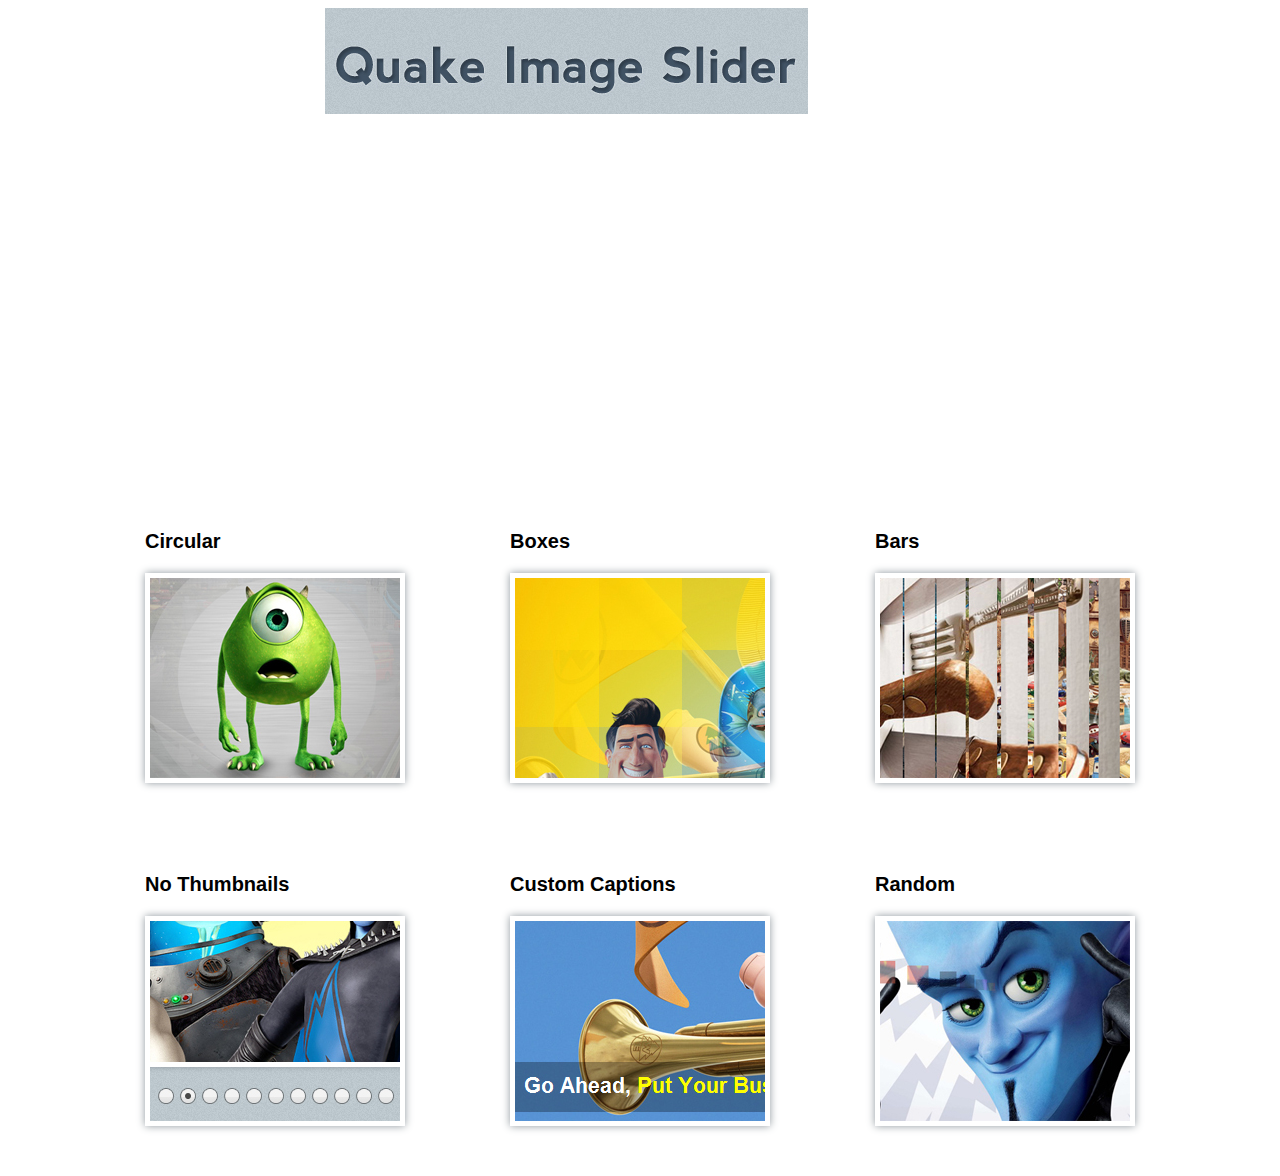
<file: index.htm>
﻿<!DOCTYPE html PUBLIC "-//W3C//DTD XHTML 1.0 Transitional//EN" "http://www.w3.org/TR/xhtml1/DTD/xhtml1-transitional.dtd">
<html xmlns="http://www.w3.org/1999/xhtml">
<head>
    <title>Demo::jQuery Quake Image Slider Plugin</title>
    <link href="css/demo.css" rel="stylesheet" type="text/css" />
    <link href="css/quake.slider.css" rel="stylesheet" type="text/css" />
    <script src="js/jquery.min.js" type="text/javascript"></script>
    <script src="js/quake.slider-min.js" type="text/javascript"></script>
    <script type="text/javascript">
        $(document).ready(function () {
            $('.quake-slider').quake({ effects: ['fade','swirlFadeIn', 'swirlFadeOut', 'swirlFadeIn', 'linearPealReverse', 'slideIn', 'swirlFadeIn', 'explodeFancy'],
                thumbnails: true,
                captionOpacity: '0.3',
                captionsSetup: [
                                 {
                                     "orientation": "bottom",
                                     "slides": [0, 1],
                                     "callback": captionAnimateCallback
                                 },
                                  {
                                      "orientation": "top",
                                      "slides": [2, 3],
                                      "callback": captionAnimateCallback
                                  }
                                  ,
                                  {
                                      "orientation": "left",
                                      "slides": [4, 5],
                                      "callback": captionAnimationCallback1
                                  }
                                  ,
                                  {
                                      "orientation": "right",
                                      "slides": [6, 7],
                                      "callback": captionAnimationCallback1
                                  }
                                ]

            });

            function captionAnimateCallback(captionWrapper, captionContainer, orientation) {
                captionWrapper.css({ left: '-990px' }).stop(true, true).animate({ left: 0 }, 500);
                captionContainer.css({ left: '-990px' }).stop(true, true).animate({ left: 0 }, 500);
            }
            function captionAnimationCallback1(captionWrapper, captionContainer, orientation) {
                captionWrapper.css({ top: '-330px' }).stop(true, true).animate({ top: 0 }, 500);
                captionContainer.css({ top: '-330px' }).stop(true, true).animate({ top: 0 }, 500);
            }

        });
    </script>
   
</head>
<body>
    <div class="wrapper">
        <div class="logo">
            <img src="images/logo.jpg" alt="jQuery Image Slider Plugin: Quake Image Slider" /></div>
         <div class="quake-slider">
            <div class="quake-slider-images">
                <a target="_blank" href="http://www.egrappler.com/free-premium-website-template-clean-business/">
                    <img src="images/1.jpg" alt="Clean Business Free Business Website Premium Template" />
                </a><a target="_blank" href="http://www.egrappler.com/free-premium-html-adminbackend-template-for-web-applications-bluewhale-admin/">
                    <img src="images/2.jpg" alt="Free Premium HTML Admin/Backend Template for Web Applications" /></a>
                <a target="_blank" href="http://www.egrappler.com/free-html-jquery-portfolio-template-mni-html-vcard/">
                    <img src="images/3.jpg" alt="Free HTML jQuery Portfolio Template" />
                </a><a target="_blank" href="http://www.egrappler.com/jquery-clean-and-simple-tooltips-gips/">
                    <img src="images/4.jpg" alt="jQuery Clean and Simple Tooltips Plugin" />
                </a><a target="_blank" href="http://www.egrappler.com/jquery-plugin-for-on-demand-search-box-seacrhmeme/">
                    <img src="images/5.jpg" alt="jQuery Plugin for On Demand Search Box" />
                </a><a target="_blank" href="http://www.egrappler.com/multi-level-hierarchical-jquery-menu-jqsimplemenu/">
                    <img src="images/6.jpg" alt="Multi Level Hierarchical jQuery Menu" />
                </a><a target="_blank" href="http://www.egrappler.com/xml-driven-vertical-news-scroller-script-using-html-and-jquery-vscroller/">
                    <img src="images/9.jpg" alt="XML Driven Vertical New Scroller Script Using HTML and jQuery" />
                </a><a target="_blank" href="http://www.egrappler.com/jquery-spin-button-plugin-smart-spin/">
                    <img src="images/16.jpg" alt="jQuery Spin Button Control Plugin" />
                </a>
            </div>
            <div class="quake-slider-captions">
                <div class="quake-slider-caption">
                    Clean Business, <span class='quake-highlight'><a target="_blank" href="http://www.egrappler.com/free-premium-website-template-clean-business/">
                        Premium HTML Template.</a></span> A Free Business Website Template.</div>
                <div class="quake-slider-caption">
                    BlueWhale Admin, <span class='quake-highlight'><a target="_blank" href="http://www.egrappler.com/free-premium-html-adminbackend-template-for-web-applications-bluewhale-admin/">
                        Premium HTML Admin Template.</a></span> Free Premium Admin Template.</div>               
             
                <div class="quake-slider-caption">
                    SearchMeme, <span class='quake-highlight'><a target="_blank" href="http://www.egrappler.com/jquery-plugin-for-on-demand-search-box-seacrhmeme/">
                        Fancy Search Box.</a></span> jQuery Plugin for On Demand Search Box.</div>                
                <div class="quake-slider-caption">
                    VScroller, <span class='quake-highlight'><a target="_blank" href="http://www.egrappler.com/xml-driven-vertical-news-scroller-script-using-html-and-jquery-vscroller/">
                        New Scroller.</a></span> XML Driven Vertical New Scroller Script Using HTML
                    and jQuery.</div>             
                <div class="quake-slider-caption">
                    SmartValidate, <span class='quake-highlight'><a target="_blank" href="http://www.egrappler.com/jquery-credit-card-validation-plugin-smart-validate/">
                        Credit Card Validator.</a></span> jQuery Credit Card Validation Plugin.</div>
                
                <div class="quake-slider-caption">
                    Carousel, <span class='quake-highlight'><a target="_blank" href="http://www.egrappler.com/jquery-contentthumbnail-slder-v2-0-jscarousel-v2-0/">
                        Content Slider.</a></span> jQuery Content/Thumbnail Carousel Slider Plugin.</div>
                <div class="quake-slider-caption">
                    dNews, <span class='quake-highlight'><a target="_blank" href="http://www.egrappler.com/rss-driven-dynamic-jquery-news-slider-plugin-dynamic-news/">
                        News Slider.</a></span> RSS Driven Dynamic jQuery News Slider Plugin.</div>
                <div class="quake-slider-caption">
                    SmartPaginator, <span class='quake-highlight'><a target="_blank" href="http://www.egrappler.com/jquery-pagination-plugin-smart-paginator/">
                        Pagination Plugin.</a></span> jQuery Pagination Plugin.</div>               
            </div>
        </div>
    </div>
    <div class="clear">
    </div>
    <div class="wrapper">
        <ul class="labels">
            <li>Circular</li>
            <li>Boxes</li>
            <li class="last">Bars</li>
        </ul>
    </div>
    <div class="clear">
    </div>
    <div class="wrapper">
        <div class="item">
            <a href="circular.htm">
                <img src="images/effect-circular.jpg" width="250" height="200" />
            </a>
        </div>
        <div class="item">
            <a href="boxes.htm">
                <img src="images/effect-boxes.jpg" width="250" height="200" /></a>
        </div>
        <div class="item">
            <a href="bars.htm" class="last">
                <img src="images/effect-bars.jpg" width="250" height="200" /></a>
        </div>
    </div>
    <div class="clear">
    </div>
    <div class="wrapper">
        <ul class="labels">
            <li>No Thumbnails</li>
            <li>Custom Captions</li>
            <li class="last">Random</li>
        </ul>
    </div>
    <div class="clear">
    </div>
    <div class="wrapper">
        <div class="item">
            <a href="without-thumbs.htm">
                <img src="images/nothumb.jpg" width="250" height="200" /></a></div>
        <div class="item">
            <a href="custom-captions.htm">
                <img src="images/custom-captions.jpg" width="250" height="200" /></a></div>
        <div class="item">
            <a href="without-next-prev.htm" class="last">
                <img src="images/random.jpg" width="250" height="200" /></a></div>
    </div>
   
</body>
</html>
</file>
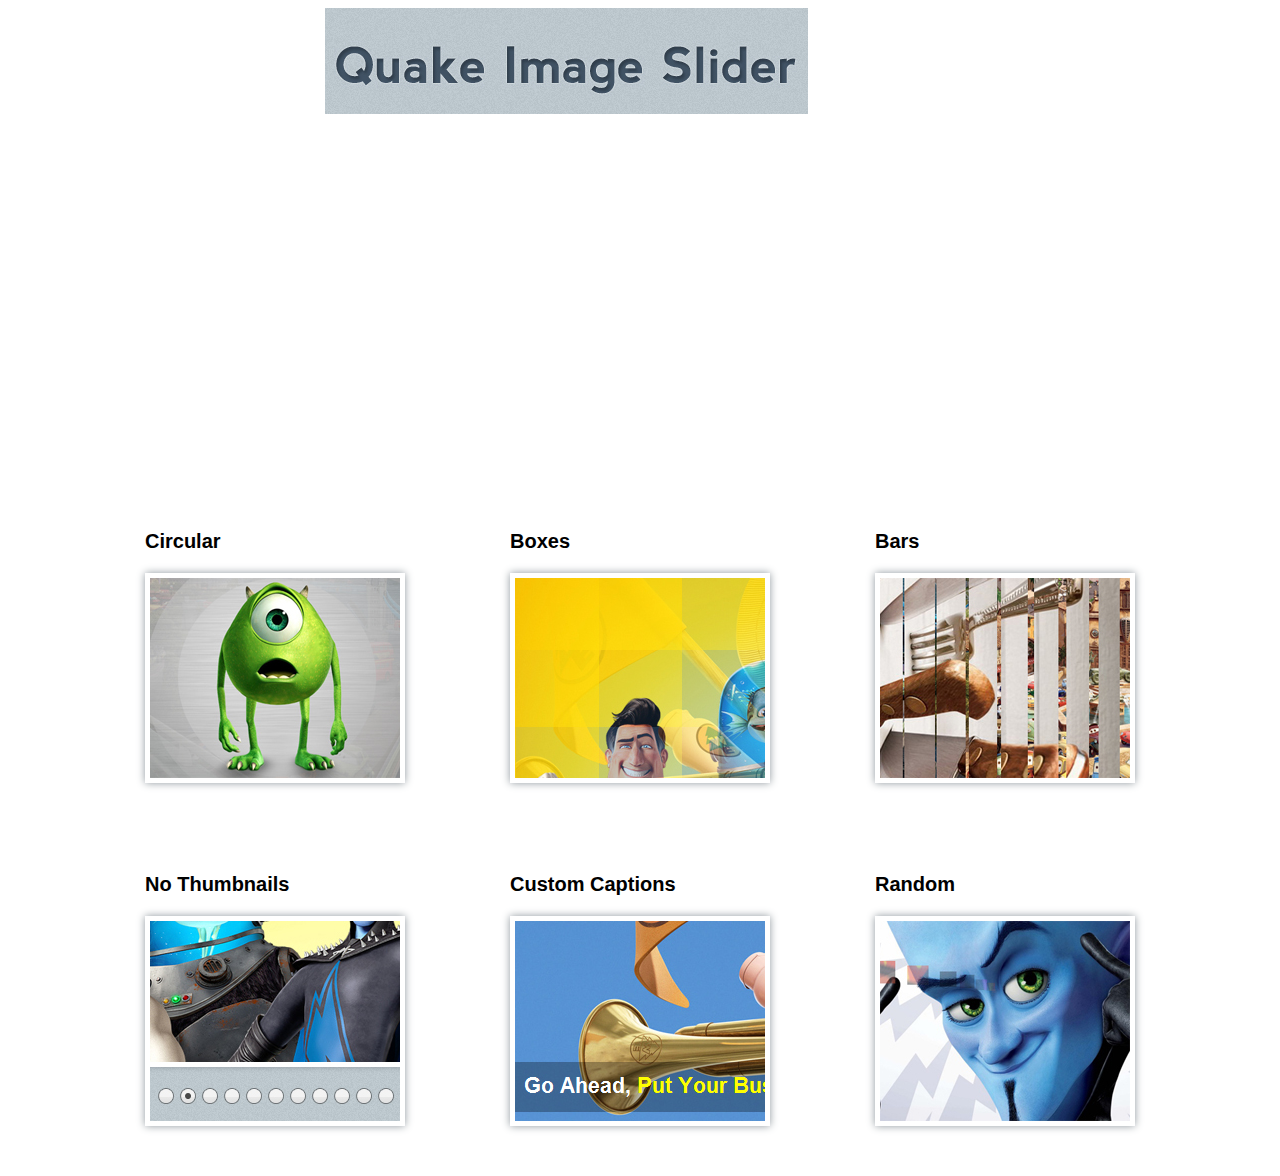
<file: bars.htm>
﻿<!DOCTYPE html PUBLIC "-//W3C//DTD XHTML 1.0 Transitional//EN" "http://www.w3.org/TR/xhtml1/DTD/xhtml1-transitional.dtd">
<html xmlns="http://www.w3.org/1999/xhtml">
<head>
    <title>Bar Animation Demo::jQuery Quake Image Slider Plugin</title>
    <link href="css/demo.css" rel="stylesheet" type="text/css" />
    <link href="css/quake.slider.css" rel="stylesheet" type="text/css" />
    <script src="js/jquery.min.js" type="text/javascript"></script>
    <script src="js/quake.slider-min.js" type="text/javascript"></script>
    <script type="text/javascript">
        $(document).ready(function () {
            
            $('.quake-slider').quake({ effects: ['blind', 'barsUp', 'barsDown', 'blindFade','mixBars',
                 'mixBarsFancy', 'blindFadeReverse','fallingBlindFade', 'raisingBlindFade'],
                thumbnails: true,
                captionOpacity: '0.3'
            });

        });
    </script>
   
</head>
<body>
    <div class="wrapper">
        <div class="logo">
            <img src="images/logo.jpg" alt="jQuery Image Slider Plugin: Quake Image Slider" /></div>
         <div class="quake-slider">
            <div class="quake-slider-images">
                <a target="_blank" href="http://www.egrappler.com/free-premium-website-template-clean-business/">
                    <img src="images/1.jpg" alt="Clean Business Free Business Website Premium Template" />
                </a><a target="_blank" href="http://www.egrappler.com/free-premium-html-adminbackend-template-for-web-applications-bluewhale-admin/">
                    <img src="images/2.jpg" alt="Free Premium HTML Admin/Backend Template for Web Applications" /></a>
                <a target="_blank" href="http://www.egrappler.com/free-html-jquery-portfolio-template-mni-html-vcard/">
                    <img src="images/3.jpg" alt="Free HTML jQuery Portfolio Template" />
                </a><a target="_blank" href="http://www.egrappler.com/jquery-clean-and-simple-tooltips-gips/">
                    <img src="images/4.jpg" alt="jQuery Clean and Simple Tooltips Plugin" />
                </a><a target="_blank" href="http://www.egrappler.com/jquery-plugin-for-on-demand-search-box-seacrhmeme/">
                    <img src="images/5.jpg" alt="jQuery Plugin for On Demand Search Box" />
                </a><a target="_blank" href="http://www.egrappler.com/multi-level-hierarchical-jquery-menu-jqsimplemenu/">
                    <img src="images/6.jpg" alt="Multi Level Hierarchical jQuery Menu" />
                </a><a target="_blank" href="http://www.egrappler.com/xml-driven-vertical-news-scroller-script-using-html-and-jquery-vscroller/">
                    <img src="images/9.jpg" alt="XML Driven Vertical New Scroller Script Using HTML and jQuery" />
                </a><a target="_blank" href="http://www.egrappler.com/jquery-spin-button-plugin-smart-spin/">
                    <img src="images/16.jpg" alt="jQuery Spin Button Control Plugin" />
                </a>
            </div>
            <div class="quake-slider-captions">
                <div class="quake-slider-caption">
                    Clean Business, <span class='quake-highlight'><a target="_blank" href="http://www.egrappler.com/free-premium-website-template-clean-business/">
                        Premium HTML Template.</a></span> A Free Business Website Template.</div>
                <div class="quake-slider-caption">
                    BlueWhale Admin, <span class='quake-highlight'><a target="_blank" href="http://www.egrappler.com/free-premium-html-adminbackend-template-for-web-applications-bluewhale-admin/">
                        Premium HTML Admin Template.</a></span> Free Premium Admin Template.</div>               
             
                <div class="quake-slider-caption">
                    SearchMeme, <span class='quake-highlight'><a target="_blank" href="http://www.egrappler.com/jquery-plugin-for-on-demand-search-box-seacrhmeme/">
                        Fancy Search Box.</a></span> jQuery Plugin for On Demand Search Box.</div>                
                <div class="quake-slider-caption">
                    VScroller, <span class='quake-highlight'><a target="_blank" href="http://www.egrappler.com/xml-driven-vertical-news-scroller-script-using-html-and-jquery-vscroller/">
                        New Scroller.</a></span> XML Driven Vertical New Scroller Script Using HTML
                    and jQuery.</div>             
                <div class="quake-slider-caption">
                    SmartValidate, <span class='quake-highlight'><a target="_blank" href="http://www.egrappler.com/jquery-credit-card-validation-plugin-smart-validate/">
                        Credit Card Validator.</a></span> jQuery Credit Card Validation Plugin.</div>
                
                <div class="quake-slider-caption">
                    Carousel, <span class='quake-highlight'><a target="_blank" href="http://www.egrappler.com/jquery-contentthumbnail-slder-v2-0-jscarousel-v2-0/">
                        Content Slider.</a></span> jQuery Content/Thumbnail Carousel Slider Plugin.</div>
                <div class="quake-slider-caption">
                    dNews, <span class='quake-highlight'><a target="_blank" href="http://www.egrappler.com/rss-driven-dynamic-jquery-news-slider-plugin-dynamic-news/">
                        News Slider.</a></span> RSS Driven Dynamic jQuery News Slider Plugin.</div>
                <div class="quake-slider-caption">
                    SmartPaginator, <span class='quake-highlight'><a target="_blank" href="http://www.egrappler.com/jquery-pagination-plugin-smart-paginator/">
                        Pagination Plugin.</a></span> jQuery Pagination Plugin.</div>               
            </div>
        </div>
    </div>
    <div class="clear">
    </div>
    <div class="wrapper">
        <ul class="labels">
            <li>Circular</li>
            <li>Boxes</li>
            <li class="last">Bars</li>
        </ul>
    </div>
    <div class="clear">
    </div>
    <div class="wrapper">
        <div class="item">
            <a href="circular.htm">
                <img src="images/effect-circular.jpg" width="250" height="200" />
            </a>
        </div>
        <div class="item">
            <a href="boxes.htm">
                <img src="images/effect-boxes.jpg" width="250" height="200" /></a>
        </div>
        <div class="item">
            <a href="bars.htm" class="last">
                <img src="images/effect-bars.jpg" width="250" height="200" /></a>
        </div>
    </div>
    <div class="clear">
    </div>
    <div class="wrapper">
        <ul class="labels">
            <li>No Thumbnails</li>
            <li>Custom Captions</li>
            <li class="last">Random</li>
        </ul>
    </div>
    <div class="clear">
    </div>
    <div class="wrapper">
        <div class="item">
            <a href="without-thumbs.htm">
                <img src="images/nothumb.jpg" width="250" height="200" /></a></div>
        <div class="item">
            <a href="custom-captions.htm">
                <img src="images/custom-captions.jpg" width="250" height="200" /></a></div>
        <div class="item">
            <a href="without-next-prev.htm" class="last">
                <img src="images/random.jpg" width="250" height="200" /></a></div>
    </div>
   
</body>
</html>
</file>
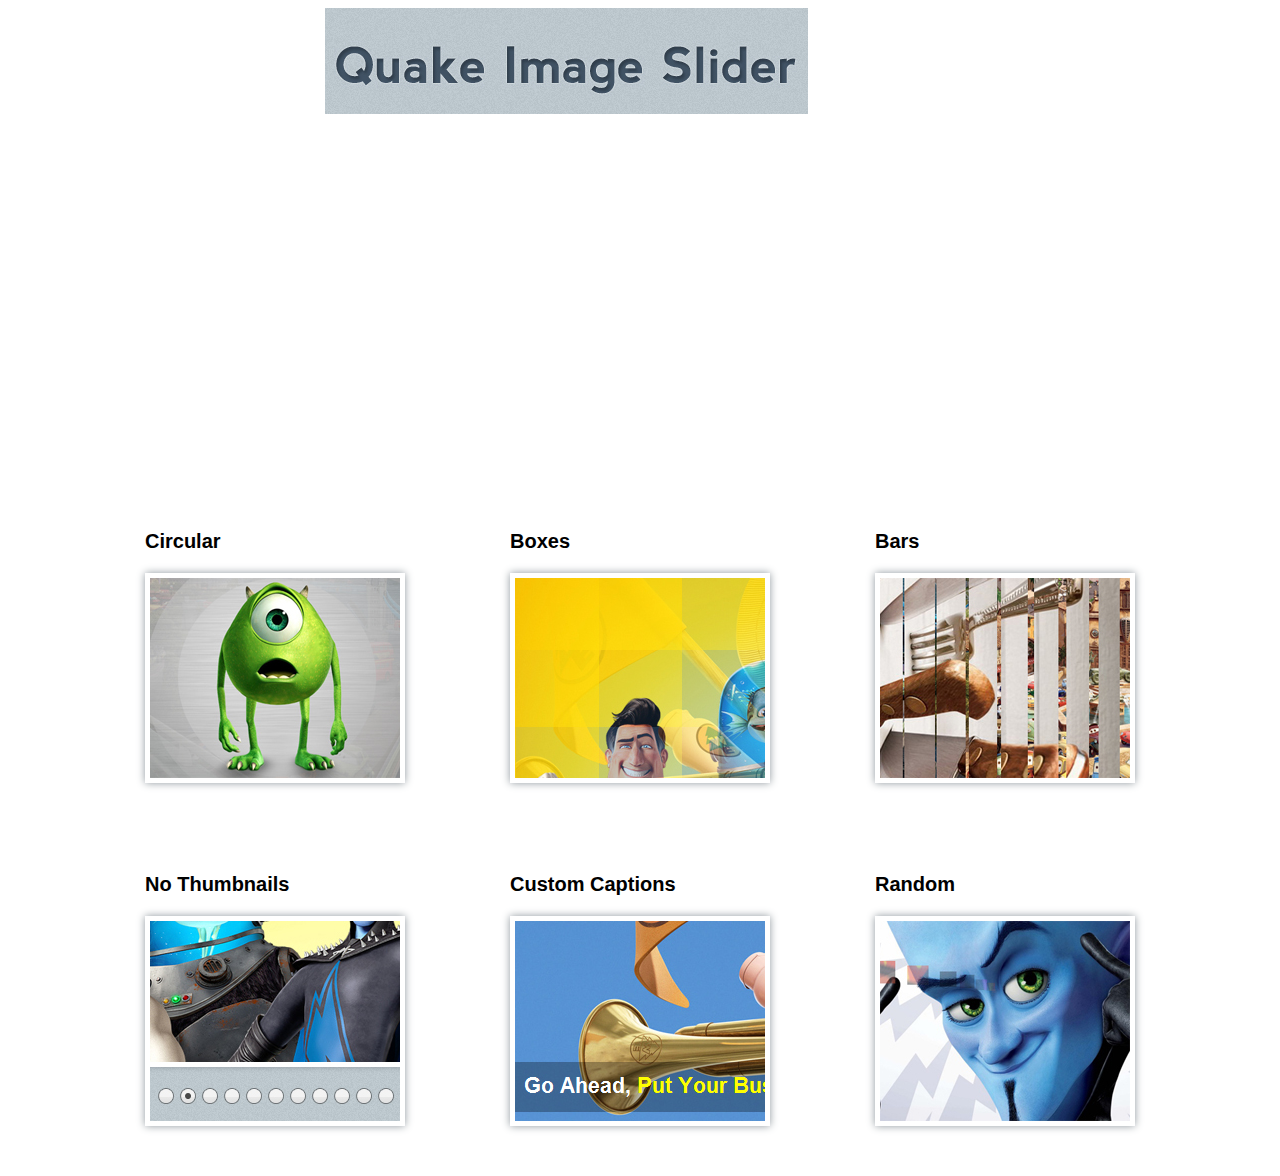
<file: boxes.htm>
﻿<!DOCTYPE html PUBLIC "-//W3C//DTD XHTML 1.0 Transitional//EN" "http://www.w3.org/TR/xhtml1/DTD/xhtml1-transitional.dtd">
<html xmlns="http://www.w3.org/1999/xhtml">
<head>
    <title>Box Animation Demo::jQuery Quake Image Slider Plugin</title>
    <link href="css/demo.css" rel="stylesheet" type="text/css" />
     <link href="css/quake.slider.css" rel="stylesheet" type="text/css" />
    <script src="js/jquery.min.js" type="text/javascript"></script>
    <script src="js/quake.slider-min.js" type="text/javascript"></script>
    <script type="text/javascript">
        $(document).ready(function () {
                        $('.quake-slider').quake({ effects: ['randomFade', 'diagonalFade', 'explode', 'explodeFancy'], 
                thumbnails: true,
                captionOpacity: '0.3'
            });
       
        });
    </script>
   
</head>
<body>
    <div class="wrapper">
        <div class="logo">
            <img src="images/logo.jpg" alt="jQuery Image Slider Plugin: Quake Image Slider" /></div>
         <div class="quake-slider">
            <div class="quake-slider-images">
                <a target="_blank" href="http://www.egrappler.com/free-premium-website-template-clean-business/">
                    <img src="images/1.jpg" alt="Clean Business Free Business Website Premium Template" />
                </a><a target="_blank" href="http://www.egrappler.com/free-premium-html-adminbackend-template-for-web-applications-bluewhale-admin/">
                    <img src="images/2.jpg" alt="Free Premium HTML Admin/Backend Template for Web Applications" /></a>
                <a target="_blank" href="http://www.egrappler.com/free-html-jquery-portfolio-template-mni-html-vcard/">
                    <img src="images/3.jpg" alt="Free HTML jQuery Portfolio Template" />
                </a><a target="_blank" href="http://www.egrappler.com/jquery-clean-and-simple-tooltips-gips/">
                    <img src="images/4.jpg" alt="jQuery Clean and Simple Tooltips Plugin" />
                </a><a target="_blank" href="http://www.egrappler.com/jquery-plugin-for-on-demand-search-box-seacrhmeme/">
                    <img src="images/5.jpg" alt="jQuery Plugin for On Demand Search Box" />
                </a><a target="_blank" href="http://www.egrappler.com/multi-level-hierarchical-jquery-menu-jqsimplemenu/">
                    <img src="images/6.jpg" alt="Multi Level Hierarchical jQuery Menu" />
                </a><a target="_blank" href="http://www.egrappler.com/xml-driven-vertical-news-scroller-script-using-html-and-jquery-vscroller/">
                    <img src="images/9.jpg" alt="XML Driven Vertical New Scroller Script Using HTML and jQuery" />
                </a><a target="_blank" href="http://www.egrappler.com/jquery-spin-button-plugin-smart-spin/">
                    <img src="images/16.jpg" alt="jQuery Spin Button Control Plugin" />
                </a>
            </div>
            <div class="quake-slider-captions">
                <div class="quake-slider-caption">
                    Clean Business, <span class='quake-highlight'><a target="_blank" href="http://www.egrappler.com/free-premium-website-template-clean-business/">
                        Premium HTML Template.</a></span> A Free Business Website Template.</div>
                <div class="quake-slider-caption">
                    BlueWhale Admin, <span class='quake-highlight'><a target="_blank" href="http://www.egrappler.com/free-premium-html-adminbackend-template-for-web-applications-bluewhale-admin/">
                        Premium HTML Admin Template.</a></span> Free Premium Admin Template.</div>               
             
                <div class="quake-slider-caption">
                    SearchMeme, <span class='quake-highlight'><a target="_blank" href="http://www.egrappler.com/jquery-plugin-for-on-demand-search-box-seacrhmeme/">
                        Fancy Search Box.</a></span> jQuery Plugin for On Demand Search Box.</div>                
                <div class="quake-slider-caption">
                    VScroller, <span class='quake-highlight'><a target="_blank" href="http://www.egrappler.com/xml-driven-vertical-news-scroller-script-using-html-and-jquery-vscroller/">
                        New Scroller.</a></span> XML Driven Vertical New Scroller Script Using HTML
                    and jQuery.</div>             
                <div class="quake-slider-caption">
                    SmartValidate, <span class='quake-highlight'><a target="_blank" href="http://www.egrappler.com/jquery-credit-card-validation-plugin-smart-validate/">
                        Credit Card Validator.</a></span> jQuery Credit Card Validation Plugin.</div>
                
                <div class="quake-slider-caption">
                    Carousel, <span class='quake-highlight'><a target="_blank" href="http://www.egrappler.com/jquery-contentthumbnail-slder-v2-0-jscarousel-v2-0/">
                        Content Slider.</a></span> jQuery Content/Thumbnail Carousel Slider Plugin.</div>
                <div class="quake-slider-caption">
                    dNews, <span class='quake-highlight'><a target="_blank" href="http://www.egrappler.com/rss-driven-dynamic-jquery-news-slider-plugin-dynamic-news/">
                        News Slider.</a></span> RSS Driven Dynamic jQuery News Slider Plugin.</div>
                <div class="quake-slider-caption">
                    SmartPaginator, <span class='quake-highlight'><a target="_blank" href="http://www.egrappler.com/jquery-pagination-plugin-smart-paginator/">
                        Pagination Plugin.</a></span> jQuery Pagination Plugin.</div>               
            </div>
        </div>
    </div>
    <div class="clear">
    </div>
    <div class="wrapper">
        <ul class="labels">
            <li>Circular</li>
            <li>Boxes</li>
            <li class="last">Bars</li>
        </ul>
    </div>
    <div class="clear">
    </div>
    <div class="wrapper">
        <div class="item">
            <a href="circular.htm">
                <img src="images/effect-circular.jpg" width="250" height="200" />
            </a>
        </div>
        <div class="item">
            <a href="boxes.htm">
                <img src="images/effect-boxes.jpg" width="250" height="200" /></a>
        </div>
        <div class="item">
            <a href="bars.htm" class="last">
                <img src="images/effect-bars.jpg" width="250" height="200" /></a>
        </div>
    </div>
    <div class="clear">
    </div>
    <div class="wrapper">
        <ul class="labels">
            <li>No Thumbnails</li>
            <li>Custom Captions</li>
            <li class="last">Random</li>
        </ul>
    </div>
    <div class="clear">
    </div>
    <div class="wrapper">
        <div class="item">
            <a href="without-thumbs.htm">
                <img src="images/nothumb.jpg" width="250" height="200" /></a></div>
        <div class="item">
            <a href="custom-captions.htm">
                <img src="images/custom-captions.jpg" width="250" height="200" /></a></div>
        <div class="item">
            <a href="without-next-prev.htm" class="last">
                <img src="images/random.jpg" width="250" height="200" /></a></div>
    </div>
   
</body>
</html>
</file>
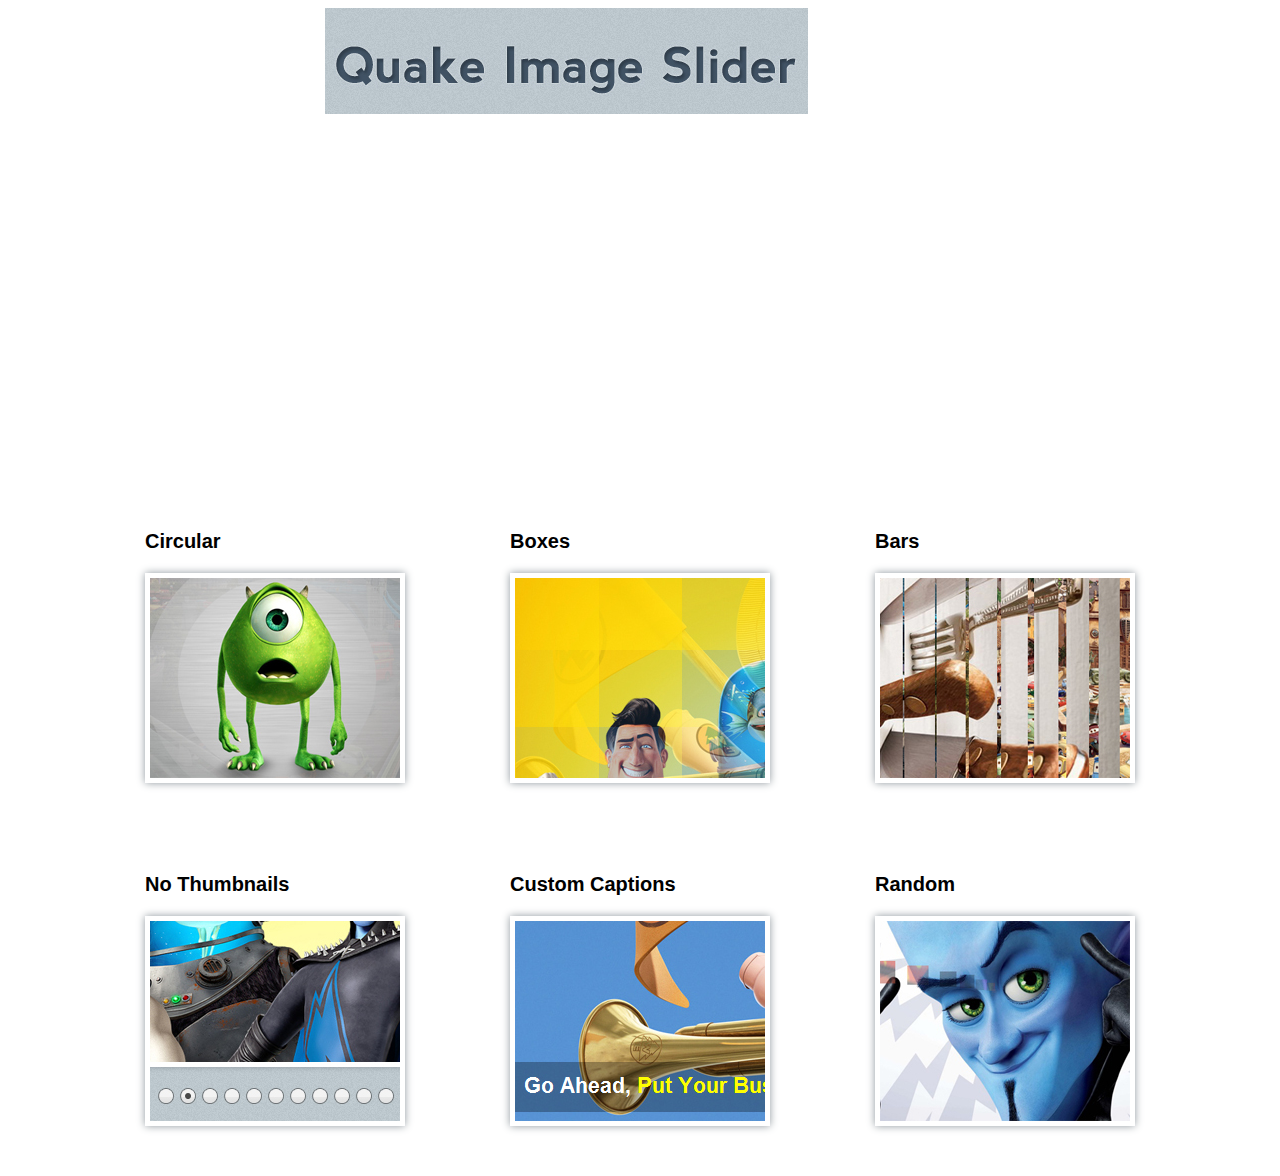
<file: circular.htm>
﻿<!DOCTYPE html PUBLIC "-//W3C//DTD XHTML 1.0 Transitional//EN" "http://www.w3.org/TR/xhtml1/DTD/xhtml1-transitional.dtd">
<html xmlns="http://www.w3.org/1999/xhtml">
<head>
    <title>Circular Animation Demo::jQuery Quake Image Slider Plugin</title>
    <link href="css/demo.css" rel="stylesheet" type="text/css" />
     <link href="css/quake.slider.css" rel="stylesheet" type="text/css" />
    <script src="js/jquery.min.js" type="text/javascript"></script>
    <script src="js/quake.slider-min.js" type="text/javascript"></script>
    <script type="text/javascript">
        $(document).ready(function () {            
            $('.quake-slider').quake({ effects: ['swirlFadeIn', 'swirlFadeOut'],
                thumbnails: true,
                captionOpacity: '0.3'
            });
        });
    </script>
    
</head>
<body>
    <div class="wrapper">
        <div class="logo">
            <img src="images/logo.jpg" alt="jQuery Image Slider Plugin: Quake Image Slider" /></div>
         <div class="quake-slider">
            <div class="quake-slider-images">
                <a target="_blank" href="http://www.egrappler.com/free-premium-website-template-clean-business/">
                    <img src="images/1.jpg" alt="Clean Business Free Business Website Premium Template" />
                </a><a target="_blank" href="http://www.egrappler.com/free-premium-html-adminbackend-template-for-web-applications-bluewhale-admin/">
                    <img src="images/2.jpg" alt="Free Premium HTML Admin/Backend Template for Web Applications" /></a>
                <a target="_blank" href="http://www.egrappler.com/free-html-jquery-portfolio-template-mni-html-vcard/">
                    <img src="images/3.jpg" alt="Free HTML jQuery Portfolio Template" />
                </a><a target="_blank" href="http://www.egrappler.com/jquery-clean-and-simple-tooltips-gips/">
                    <img src="images/4.jpg" alt="jQuery Clean and Simple Tooltips Plugin" />
                </a><a target="_blank" href="http://www.egrappler.com/jquery-plugin-for-on-demand-search-box-seacrhmeme/">
                    <img src="images/5.jpg" alt="jQuery Plugin for On Demand Search Box" />
                </a><a target="_blank" href="http://www.egrappler.com/multi-level-hierarchical-jquery-menu-jqsimplemenu/">
                    <img src="images/6.jpg" alt="Multi Level Hierarchical jQuery Menu" />
                </a><a target="_blank" href="http://www.egrappler.com/xml-driven-vertical-news-scroller-script-using-html-and-jquery-vscroller/">
                    <img src="images/9.jpg" alt="XML Driven Vertical New Scroller Script Using HTML and jQuery" />
                </a><a target="_blank" href="http://www.egrappler.com/jquery-spin-button-plugin-smart-spin/">
                    <img src="images/16.jpg" alt="jQuery Spin Button Control Plugin" />
                </a>
            </div>
            <div class="quake-slider-captions">
                <div class="quake-slider-caption">
                    Clean Business, <span class='quake-highlight'><a target="_blank" href="http://www.egrappler.com/free-premium-website-template-clean-business/">
                        Premium HTML Template.</a></span> A Free Business Website Template.</div>
                <div class="quake-slider-caption">
                    BlueWhale Admin, <span class='quake-highlight'><a target="_blank" href="http://www.egrappler.com/free-premium-html-adminbackend-template-for-web-applications-bluewhale-admin/">
                        Premium HTML Admin Template.</a></span> Free Premium Admin Template.</div>               
             
                <div class="quake-slider-caption">
                    SearchMeme, <span class='quake-highlight'><a target="_blank" href="http://www.egrappler.com/jquery-plugin-for-on-demand-search-box-seacrhmeme/">
                        Fancy Search Box.</a></span> jQuery Plugin for On Demand Search Box.</div>                
                <div class="quake-slider-caption">
                    VScroller, <span class='quake-highlight'><a target="_blank" href="http://www.egrappler.com/xml-driven-vertical-news-scroller-script-using-html-and-jquery-vscroller/">
                        New Scroller.</a></span> XML Driven Vertical New Scroller Script Using HTML
                    and jQuery.</div>             
                <div class="quake-slider-caption">
                    SmartValidate, <span class='quake-highlight'><a target="_blank" href="http://www.egrappler.com/jquery-credit-card-validation-plugin-smart-validate/">
                        Credit Card Validator.</a></span> jQuery Credit Card Validation Plugin.</div>
                
                <div class="quake-slider-caption">
                    Carousel, <span class='quake-highlight'><a target="_blank" href="http://www.egrappler.com/jquery-contentthumbnail-slder-v2-0-jscarousel-v2-0/">
                        Content Slider.</a></span> jQuery Content/Thumbnail Carousel Slider Plugin.</div>
                <div class="quake-slider-caption">
                    dNews, <span class='quake-highlight'><a target="_blank" href="http://www.egrappler.com/rss-driven-dynamic-jquery-news-slider-plugin-dynamic-news/">
                        News Slider.</a></span> RSS Driven Dynamic jQuery News Slider Plugin.</div>
                <div class="quake-slider-caption">
                    SmartPaginator, <span class='quake-highlight'><a target="_blank" href="http://www.egrappler.com/jquery-pagination-plugin-smart-paginator/">
                        Pagination Plugin.</a></span> jQuery Pagination Plugin.</div>               
            </div>
        </div>
    </div>
    <div class="clear">
    </div>
    <div class="wrapper">
        <ul class="labels">
            <li>Circular</li>
            <li>Boxes</li>
            <li class="last">Bars</li>
        </ul>
    </div>
    <div class="clear">
    </div>
    <div class="wrapper">
        <div class="item">
            <a href="circular.htm">
                <img src="images/effect-circular.jpg" width="250" height="200" />
            </a>
        </div>
        <div class="item">
            <a href="boxes.htm">
                <img src="images/effect-boxes.jpg" width="250" height="200" /></a>
        </div>
        <div class="item">
            <a href="bars.htm" class="last">
                <img src="images/effect-bars.jpg" width="250" height="200" /></a>
        </div>
    </div>
    <div class="clear">
    </div>
    <div class="wrapper">
        <ul class="labels">
            <li>No Thumbnails</li>
            <li>Custom Captions</li>
            <li class="last">Random</li>
        </ul>
    </div>
    <div class="clear">
    </div>
    <div class="wrapper">
        <div class="item">
            <a href="without-thumbs.htm">
                <img src="images/nothumb.jpg" width="250" height="200" /></a></div>
        <div class="item">
            <a href="custom-captions.htm">
                <img src="images/custom-captions.jpg" width="250" height="200" /></a></div>
        <div class="item">
            <a href="without-next-prev.htm" class="last">
                <img src="images/random.jpg" width="250" height="200" /></a></div>
    </div>
   
</body>
</html>
</file>
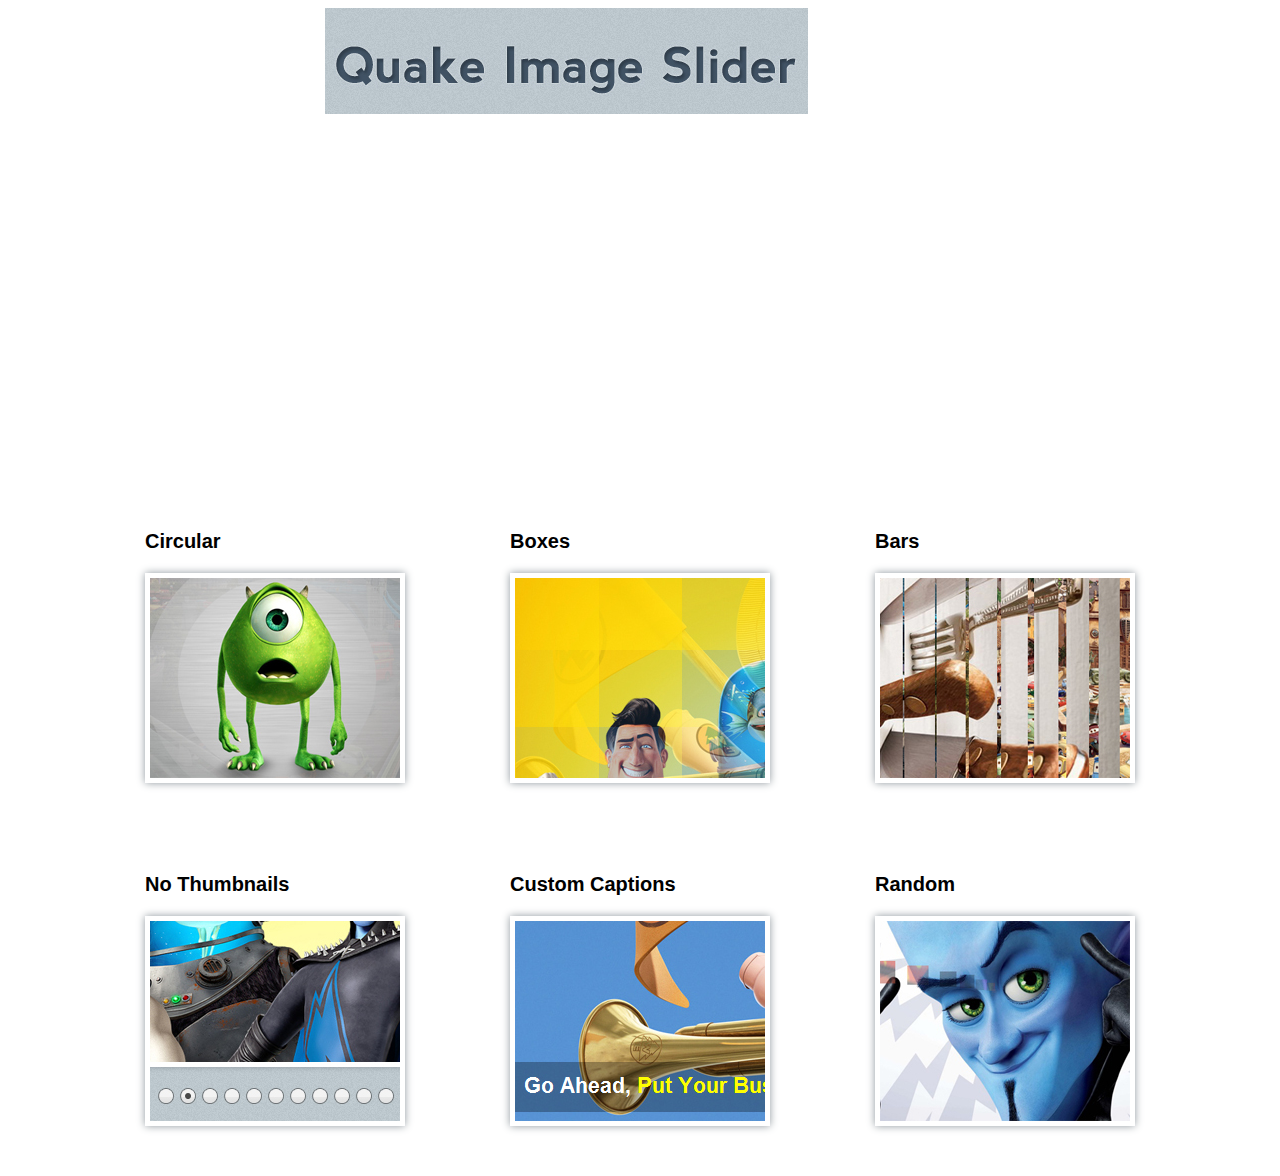
<file: custom-captions.htm>
﻿<!DOCTYPE html PUBLIC "-//W3C//DTD XHTML 1.0 Transitional//EN" "http://www.w3.org/TR/xhtml1/DTD/xhtml1-transitional.dtd">
<html xmlns="http://www.w3.org/1999/xhtml">
<head>
    <title>Custom Caption Demo::jQuery Quake Image Slider Plugin</title>
    <link href="css/demo.css" rel="stylesheet" type="text/css" />
    <link href="css/quake.slider.css" rel="stylesheet" type="text/css" />
    <script src="js/jquery.min.js" type="text/javascript"></script>
    <script src="js/quake.slider-min.js" type="text/javascript"></script>
    <script type="text/javascript">
        $(document).ready(function () {
            $('.quake-slider').quake({ effects: ['swirlFadeIn', 'swirlFadeOut', 'swirlFadeIn', 'linearPealReverse', 'slideIn', 'swirlFadeIn', 'explodeFancy'],
                thumbnails: true,
                captionOpacity: '0.3',
                captionsSetup: [
                                 {
                                     "orientation": "bottom",
                                     "slides": [0, 1],
                                     "callback": captionAnimateCallback
                                 },
                                  {
                                      "orientation": "top",
                                      "slides": [2, 3],
                                      "callback": captionAnimateCallback
                                  }
                                  ,
                                  {
                                      "orientation": "left",
                                      "slides": [4, 5],
                                      "callback": captionAnimationCallback1
                                  }
                                  ,
                                  {
                                      "orientation": "right",
                                      "slides": [6, 7],
                                      "callback": captionAnimationCallback1
                                  }
                                ]

            });

            function captionAnimateCallback(captionWrapper, captionContainer, orientation) {
                captionWrapper.css({ left: '-990px' }).stop(true, true).animate({ left: 0 }, 500);
                captionContainer.css({ left: '-990px' }).stop(true, true).animate({ left: 0 }, 500);
            }
            function captionAnimationCallback1(captionWrapper, captionContainer, orientation) {
                captionWrapper.css({ top: '-330px' }).stop(true, true).animate({ top: 0 }, 500);
                captionContainer.css({ top: '-330px' }).stop(true, true).animate({ top: 0 }, 500);
            }

        });
    </script>
   
</head>
<body>
    <div class="wrapper">
        <div class="logo">
            <img src="images/logo.jpg" alt="jQuery Image Slider Plugin: Quake Image Slider" /></div>
         <div class="quake-slider">
            <div class="quake-slider-images">
                <a target="_blank" href="http://www.egrappler.com/free-premium-website-template-clean-business/">
                    <img src="images/1.jpg" alt="Clean Business Free Business Website Premium Template" />
                </a><a target="_blank" href="http://www.egrappler.com/free-premium-html-adminbackend-template-for-web-applications-bluewhale-admin/">
                    <img src="images/2.jpg" alt="Free Premium HTML Admin/Backend Template for Web Applications" /></a>
                <a target="_blank" href="http://www.egrappler.com/free-html-jquery-portfolio-template-mni-html-vcard/">
                    <img src="images/3.jpg" alt="Free HTML jQuery Portfolio Template" />
                </a><a target="_blank" href="http://www.egrappler.com/jquery-clean-and-simple-tooltips-gips/">
                    <img src="images/4.jpg" alt="jQuery Clean and Simple Tooltips Plugin" />
                </a><a target="_blank" href="http://www.egrappler.com/jquery-plugin-for-on-demand-search-box-seacrhmeme/">
                    <img src="images/5.jpg" alt="jQuery Plugin for On Demand Search Box" />
                </a><a target="_blank" href="http://www.egrappler.com/multi-level-hierarchical-jquery-menu-jqsimplemenu/">
                    <img src="images/6.jpg" alt="Multi Level Hierarchical jQuery Menu" />
                </a><a target="_blank" href="http://www.egrappler.com/xml-driven-vertical-news-scroller-script-using-html-and-jquery-vscroller/">
                    <img src="images/9.jpg" alt="XML Driven Vertical New Scroller Script Using HTML and jQuery" />
                </a><a target="_blank" href="http://www.egrappler.com/jquery-spin-button-plugin-smart-spin/">
                    <img src="images/16.jpg" alt="jQuery Spin Button Control Plugin" />
                </a>
            </div>
            <div class="quake-slider-captions">
                <div class="quake-slider-caption">
                    Clean Business, <span class='quake-highlight'><a target="_blank" href="http://www.egrappler.com/free-premium-website-template-clean-business/">
                        Premium HTML Template.</a></span> A Free Business Website Template.</div>
                <div class="quake-slider-caption">
                    BlueWhale Admin, <span class='quake-highlight'><a target="_blank" href="http://www.egrappler.com/free-premium-html-adminbackend-template-for-web-applications-bluewhale-admin/">
                        Premium HTML Admin Template.</a></span> Free Premium Admin Template.</div>               
             
                <div class="quake-slider-caption">
                    SearchMeme, <span class='quake-highlight'><a target="_blank" href="http://www.egrappler.com/jquery-plugin-for-on-demand-search-box-seacrhmeme/">
                        Fancy Search Box.</a></span> jQuery Plugin for On Demand Search Box.</div>                
                <div class="quake-slider-caption">
                    VScroller, <span class='quake-highlight'><a target="_blank" href="http://www.egrappler.com/xml-driven-vertical-news-scroller-script-using-html-and-jquery-vscroller/">
                        New Scroller.</a></span> XML Driven Vertical New Scroller Script Using HTML
                    and jQuery.</div>             
                <div class="quake-slider-caption">
                    SmartValidate, <span class='quake-highlight'><a target="_blank" href="http://www.egrappler.com/jquery-credit-card-validation-plugin-smart-validate/">
                        Credit Card Validator.</a></span> jQuery Credit Card Validation Plugin.</div>
                
                <div class="quake-slider-caption">
                    Carousel, <span class='quake-highlight'><a target="_blank" href="http://www.egrappler.com/jquery-contentthumbnail-slder-v2-0-jscarousel-v2-0/">
                        Content Slider.</a></span> jQuery Content/Thumbnail Carousel Slider Plugin.</div>
                <div class="quake-slider-caption">
                    dNews, <span class='quake-highlight'><a target="_blank" href="http://www.egrappler.com/rss-driven-dynamic-jquery-news-slider-plugin-dynamic-news/">
                        News Slider.</a></span> RSS Driven Dynamic jQuery News Slider Plugin.</div>
                <div class="quake-slider-caption">
                    SmartPaginator, <span class='quake-highlight'><a target="_blank" href="http://www.egrappler.com/jquery-pagination-plugin-smart-paginator/">
                        Pagination Plugin.</a></span> jQuery Pagination Plugin.</div>               
            </div>
        </div>
    </div>
    <div class="clear">
    </div>
    <div class="wrapper">
        <ul class="labels">
            <li>Circular</li>
            <li>Boxes</li>
            <li class="last">Bars</li>
        </ul>
    </div>
    <div class="clear">
    </div>
    <div class="wrapper">
        <div class="item">
            <a href="circular.htm">
                <img src="images/effect-circular.jpg" width="250" height="200" />
            </a>
        </div>
        <div class="item">
            <a href="boxes.htm">
                <img src="images/effect-boxes.jpg" width="250" height="200" /></a>
        </div>
        <div class="item">
            <a href="bars.htm" class="last">
                <img src="images/effect-bars.jpg" width="250" height="200" /></a>
        </div>
    </div>
    <div class="clear">
    </div>
    <div class="wrapper">
        <ul class="labels">
            <li>No Thumbnails</li>
            <li>Custom Captions</li>
            <li class="last">Random</li>
        </ul>
    </div>
    <div class="clear">
    </div>
    <div class="wrapper">
        <div class="item">
            <a href="without-thumbs.htm">
                <img src="images/nothumb.jpg" width="250" height="200" /></a></div>
        <div class="item">
            <a href="custom-captions.htm">
                <img src="images/custom-captions.jpg" width="250" height="200" /></a></div>
        <div class="item">
            <a href="without-next-prev.htm" class="last">
                <img src="images/random.jpg" width="250" height="200" /></a></div>
    </div>
   
</body>
</html>
</file>
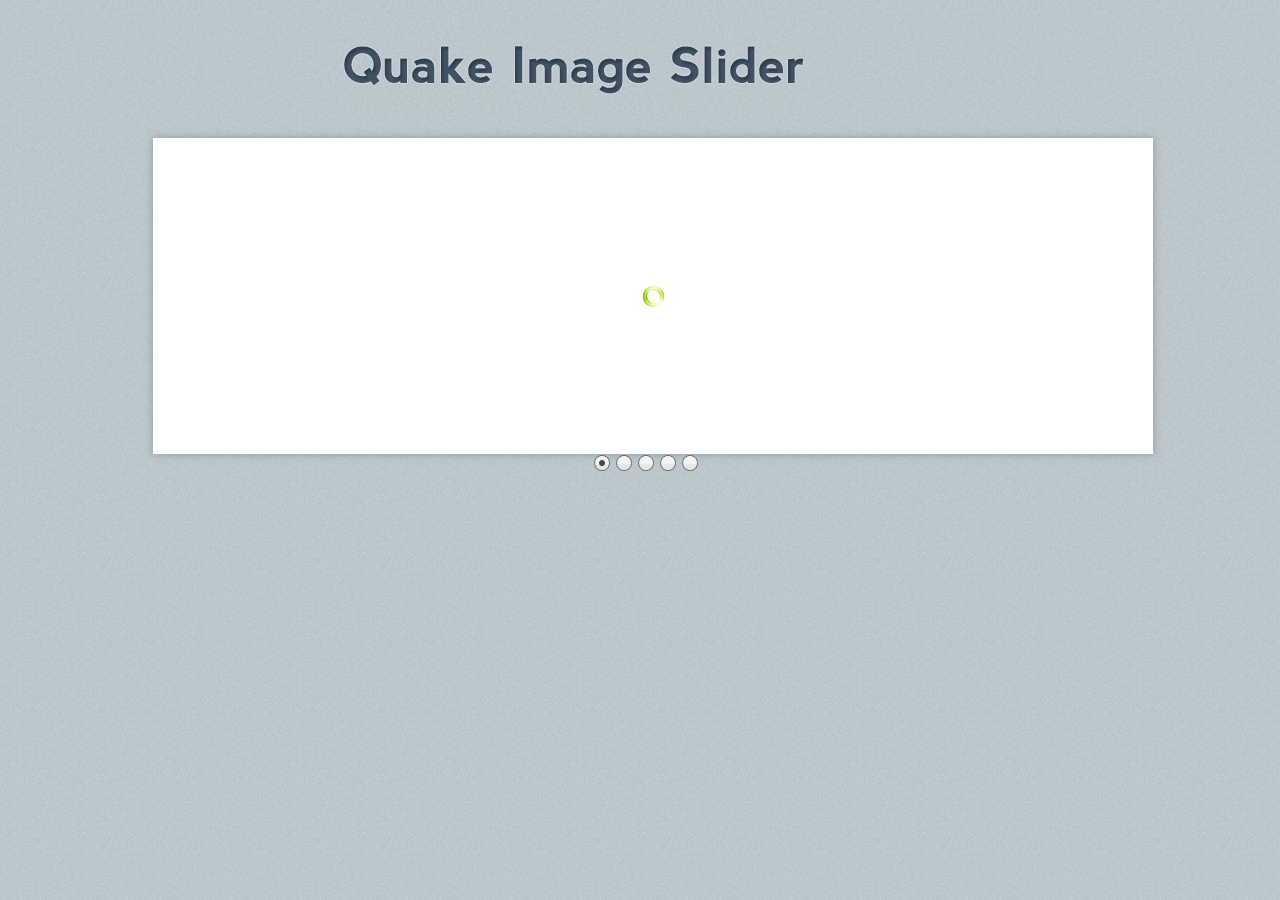
<file: plain.htm>
<!DOCTYPE html>
<html xmlns="http://www.w3.org/1999/xhtml">
<head>
    <title>The most awesome jQuery Image Slider Plugin: Quake Image Slider</title>
    <link href="css/demo.css" rel="stylesheet" type="text/css" />
    <link href="css/quake.slider.css" rel="stylesheet" type="text/css" />
    <link href="skins/plain/quake.skin.css" rel="stylesheet" type="text/css" />
    <script src="js/jquery.min.js" type="text/javascript"></script>
    <script src="js/quake.slider-min.js" type="text/javascript"></script>
    <script src="js/demo.js" type="text/javascript"></script>
    <script type="text/javascript">
        $(document).ready(function () {
            $('.quake-slider').quake({
                effects: ['swirlFadeOutRotate', 'swirlFadeOutRotateFancy', 'swirlFadeIn', 'swirlFadeOut'],
                thumbnails: false,
                animationSpeed: 500,
                applyEffectsRandomly: false,
                navPlacement: 'inside',
                navAlwaysVisible: true

            });
        });
    </script>
</head>
<body class="plain">
    <div class="wrapper">
        <div class="logo">
            <img src="images/plain-logo.jpg" />
        </div>
        <!-- Quake Image Slider -->
        <div class="quake-slider">
            <div class="quake-slider-images">
                <a target="_blank" href="javascript:">
                    <img src="images/cars/1.jpg" alt="" />
                </a><a target="_blank" href="javascript:">
                    <img src="images/cars/2.jpg" alt="" /></a> <a target="_blank" href="javascript:">
                        <img src="images/cars/3.jpg" alt="" />
                    </a><a target="_blank" href="javascript:">
                        <img src="images/cars/4.jpg" alt="" />
                    </a><a target="_blank" href="javascript:">
                        <img src="images/cars/5.jpg" alt="" />
                    </a>
            </div>
        </div>
        <!-- /Quake Image Slider -->
    </div>
</body>
</html>
</file>
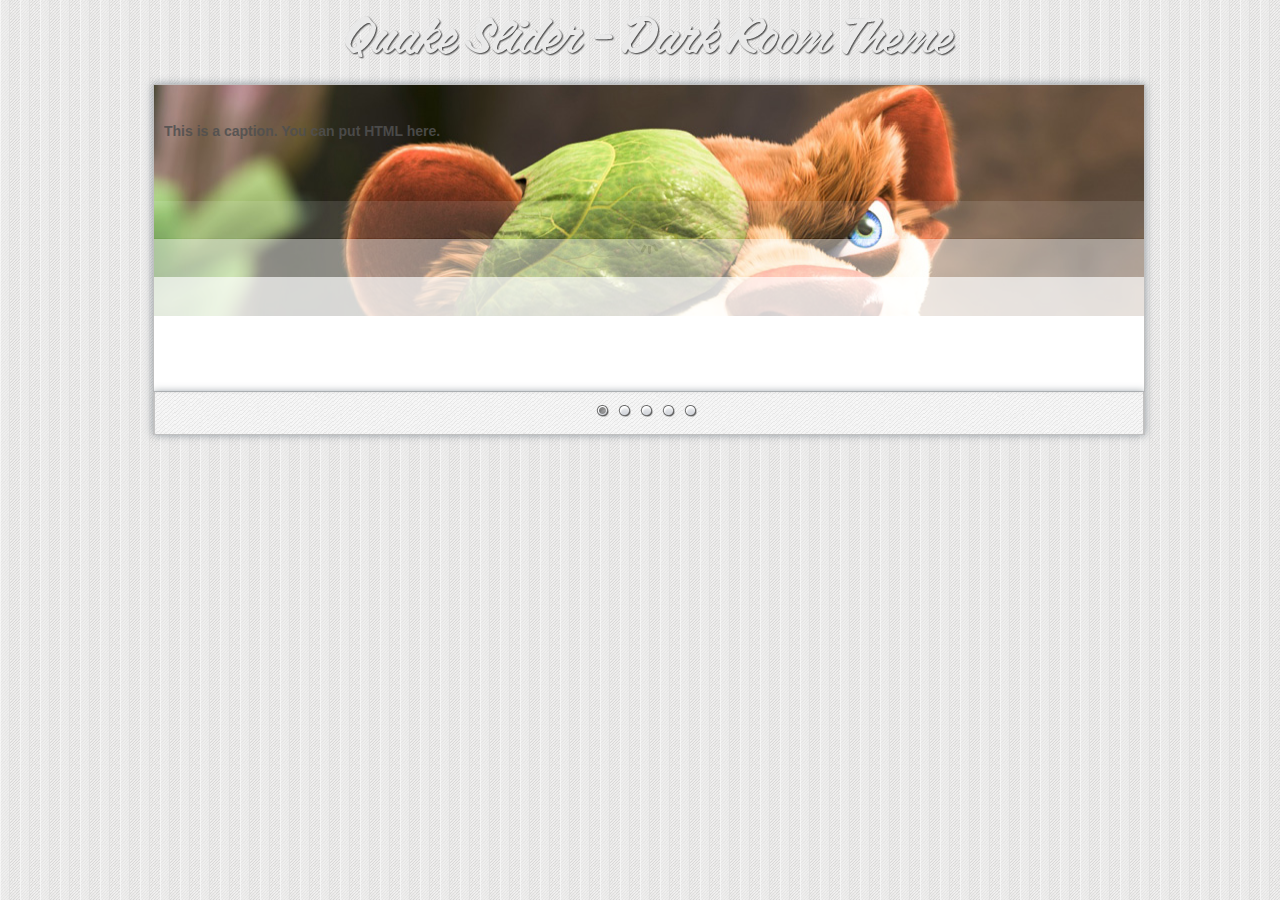
<file: violet.htm>
<!DOCTYPE html>
<html xmlns="http://www.w3.org/1999/xhtml">
<head>
    <title>The most awesome jQuery Image Slider Plugin: Quake Image Slider</title>
    <link href="css/demo.css" rel="stylesheet" type="text/css" />
    <link href="css/quake.slider.css" rel="stylesheet" type="text/css" />
    <link href="skins/violet/quake.skin.css" rel="stylesheet" type="text/css" />
    <script src="js/jquery.min.js" type="text/javascript"></script>
    <script src="js/quake.slider-min.js" type="text/javascript"></script>
    <script src="js/demo.js" type="text/javascript"></script>
    <script type="text/javascript">
        $(document).ready(function () {
            $('.quake-slider').quake({
                thumbnails: true,
                animationSpeed: 500,
                applyEffectsRandomly: true,
                navPlacement: 'outside',
                navAlwaysVisible: true,
                captionOpacity: '0.8'
            });
        });
    </script>
</head>
<body class="violet">
    <div class="wrapper">
        <div class="logo">
            <img src="images/violet-logo.png" />
        </div>
        <!-- Quake Image Slider -->
        <div class="quake-slider">
            <div class="quake-slider-images">
                <a target="_blank" href="javascript:">
                    <img src="images/cartoons/1.jpg" alt="" />
                </a><a target="_blank" href="javascript:">
                    <img src="images/cartoons/2.jpg" alt="" /></a> <a target="_blank" href="javascript:">
                        <img src="images/cartoons/3.jpg" alt="" />
                    </a><a target="_blank" href="javascript:">
                        <img src="images/cartoons/4.jpg" alt="" />
                    </a><a target="_blank" href="javascript:">
                        <img src="images/cartoons/5.jpg" alt="" />
                    </a>
            </div>
            <div class="quake-slider-captions">
                <div class="quake-slider-caption">
                    This is a caption. You can put HTML here.
                </div>
                <div class="quake-slider-caption">
                    This is a caption. You can put HTML here.
                </div>
                <div class="quake-slider-caption">
                    This is a caption. You can put HTML here.
                </div>
                <div class="quake-slider-caption">
                    This is a caption. You can put HTML here.
                </div>
                <div class="quake-slider-caption">
                    This is a caption. You can put HTML here.
                </div>
            </div>
        </div>
        <!-- /Quake Image Slider -->
    </div>
</body>
</html>
</file>
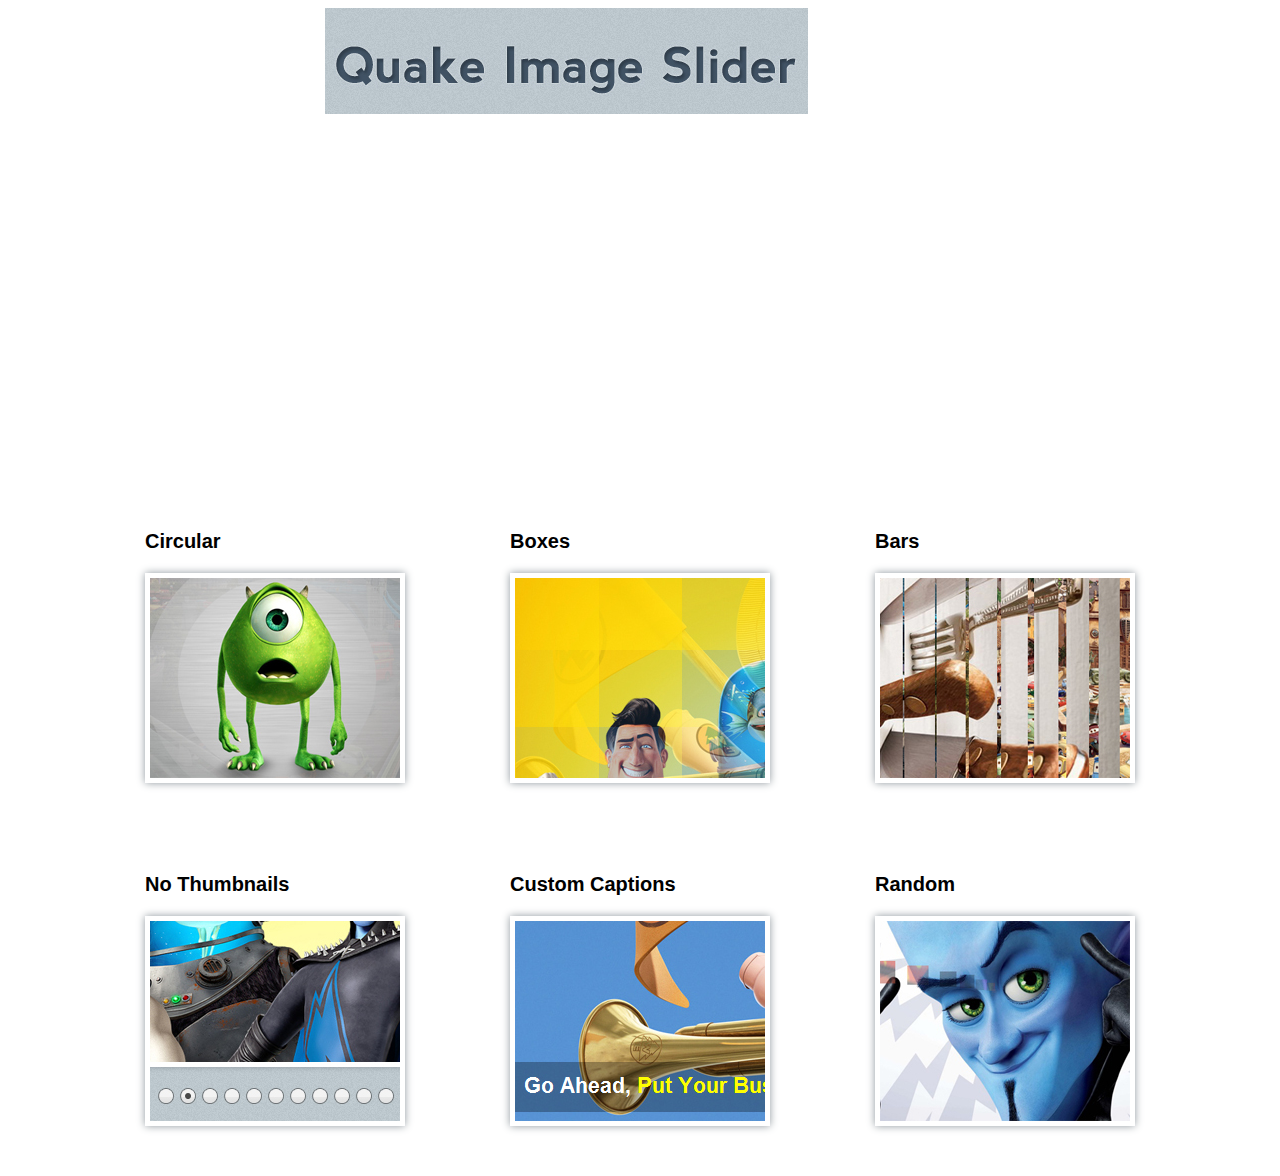
<file: without-next-prev.htm>
﻿<!DOCTYPE html PUBLIC "-//W3C//DTD XHTML 1.0 Transitional//EN" "http://www.w3.org/TR/xhtml1/DTD/xhtml1-transitional.dtd">
<html xmlns="http://www.w3.org/1999/xhtml">
<head>
    <title>Without Nex/Prev Demo::jQuery Quake Image Slider Plugin</title>
    <link href="css/demo.css" rel="stylesheet" type="text/css" />
    <link href="css/quake.slider.css" rel="stylesheet" type="text/css" />
    <script src="js/jquery.min.js" type="text/javascript"></script>
    <script src="js/quake.slider-min.js" type="text/javascript"></script>
    <script type="text/javascript">
        $(document).ready(function () {
            $('.quake-slider').quake({ thumbnails: true,
                captionOpacity: '0.3',
                hasNextPrev:false,
                captionsSetup: [
                                 {
                                     "orientation": "bottom",
                                     "slides": [3],
                                     "callback": captionAnimateCallback
                                 },
                                  {
                                      "orientation": "top",
                                      "slides": [5],
                                      "callback": captionAnimateCallback
                                  }
                                ]

            });

            function captionAnimateCallback(captionWrapper, captionContainer, orientation) {
                captionWrapper.css({ left: '-990px' }).stop(true, true).animate({ left: 0 }, 500);
                captionContainer.css({ left: '-990px' }).stop(true, true).animate({ left: 0 }, 500);
            }

        });
    </script>
     
</head>
<body>
    <div class="wrapper">
        <div class="logo">
            <img src="images/logo.jpg" alt="jQuery Image Slider Plugin: Quake Image Slider" /></div>
         <div class="quake-slider">
            <div class="quake-slider-images">
                <a target="_blank" href="http://www.egrappler.com/free-premium-website-template-clean-business/">
                    <img src="images/1.jpg" alt="Clean Business Free Business Website Premium Template" />
                </a><a target="_blank" href="http://www.egrappler.com/free-premium-html-adminbackend-template-for-web-applications-bluewhale-admin/">
                    <img src="images/2.jpg" alt="Free Premium HTML Admin/Backend Template for Web Applications" /></a>
                <a target="_blank" href="http://www.egrappler.com/free-html-jquery-portfolio-template-mni-html-vcard/">
                    <img src="images/3.jpg" alt="Free HTML jQuery Portfolio Template" />
                </a><a target="_blank" href="http://www.egrappler.com/jquery-clean-and-simple-tooltips-gips/">
                    <img src="images/4.jpg" alt="jQuery Clean and Simple Tooltips Plugin" />
                </a><a target="_blank" href="http://www.egrappler.com/jquery-plugin-for-on-demand-search-box-seacrhmeme/">
                    <img src="images/5.jpg" alt="jQuery Plugin for On Demand Search Box" />
                </a><a target="_blank" href="http://www.egrappler.com/multi-level-hierarchical-jquery-menu-jqsimplemenu/">
                    <img src="images/6.jpg" alt="Multi Level Hierarchical jQuery Menu" />
                </a><a target="_blank" href="http://www.egrappler.com/xml-driven-vertical-news-scroller-script-using-html-and-jquery-vscroller/">
                    <img src="images/9.jpg" alt="XML Driven Vertical New Scroller Script Using HTML and jQuery" />
                </a><a target="_blank" href="http://www.egrappler.com/jquery-spin-button-plugin-smart-spin/">
                    <img src="images/16.jpg" alt="jQuery Spin Button Control Plugin" />
                </a>
            </div>
            <div class="quake-slider-captions">
                <div class="quake-slider-caption">
                    Clean Business, <span class='quake-highlight'><a target="_blank" href="http://www.egrappler.com/free-premium-website-template-clean-business/">
                        Premium HTML Template.</a></span> A Free Business Website Template.</div>
                <div class="quake-slider-caption">
                    BlueWhale Admin, <span class='quake-highlight'><a target="_blank" href="http://www.egrappler.com/free-premium-html-adminbackend-template-for-web-applications-bluewhale-admin/">
                        Premium HTML Admin Template.</a></span> Free Premium Admin Template.</div>               
             
                <div class="quake-slider-caption">
                    SearchMeme, <span class='quake-highlight'><a target="_blank" href="http://www.egrappler.com/jquery-plugin-for-on-demand-search-box-seacrhmeme/">
                        Fancy Search Box.</a></span> jQuery Plugin for On Demand Search Box.</div>                
                <div class="quake-slider-caption">
                    VScroller, <span class='quake-highlight'><a target="_blank" href="http://www.egrappler.com/xml-driven-vertical-news-scroller-script-using-html-and-jquery-vscroller/">
                        New Scroller.</a></span> XML Driven Vertical New Scroller Script Using HTML
                    and jQuery.</div>             
                <div class="quake-slider-caption">
                    SmartValidate, <span class='quake-highlight'><a target="_blank" href="http://www.egrappler.com/jquery-credit-card-validation-plugin-smart-validate/">
                        Credit Card Validator.</a></span> jQuery Credit Card Validation Plugin.</div>
                
                <div class="quake-slider-caption">
                    Carousel, <span class='quake-highlight'><a target="_blank" href="http://www.egrappler.com/jquery-contentthumbnail-slder-v2-0-jscarousel-v2-0/">
                        Content Slider.</a></span> jQuery Content/Thumbnail Carousel Slider Plugin.</div>
                <div class="quake-slider-caption">
                    dNews, <span class='quake-highlight'><a target="_blank" href="http://www.egrappler.com/rss-driven-dynamic-jquery-news-slider-plugin-dynamic-news/">
                        News Slider.</a></span> RSS Driven Dynamic jQuery News Slider Plugin.</div>
                <div class="quake-slider-caption">
                    SmartPaginator, <span class='quake-highlight'><a target="_blank" href="http://www.egrappler.com/jquery-pagination-plugin-smart-paginator/">
                        Pagination Plugin.</a></span> jQuery Pagination Plugin.</div>               
            </div>
        </div>
    </div>
    <div class="clear">
    </div>
    <div class="wrapper">
        <ul class="labels">
            <li>Circular</li>
            <li>Boxes</li>
            <li class="last">Bars</li>
        </ul>
    </div>
    <div class="clear">
    </div>
    <div class="wrapper">
        <div class="item">
            <a href="circular.htm">
                <img src="images/effect-circular.jpg" width="250" height="200" />
            </a>
        </div>
        <div class="item">
            <a href="boxes.htm">
                <img src="images/effect-boxes.jpg" width="250" height="200" /></a>
        </div>
        <div class="item">
            <a href="bars.htm" class="last">
                <img src="images/effect-bars.jpg" width="250" height="200" /></a>
        </div>
    </div>
    <div class="clear">
    </div>
    <div class="wrapper">
        <ul class="labels">
            <li>No Thumbnails</li>
            <li>Custom Captions</li>
            <li class="last">Random</li>
        </ul>
    </div>
    <div class="clear">
    </div>
    <div class="wrapper">
        <div class="item">
            <a href="without-thumbs.htm">
                <img src="images/nothumb.jpg" width="250" height="200" /></a></div>
        <div class="item">
            <a href="custom-captions.htm">
                <img src="images/custom-captions.jpg" width="250" height="200" /></a></div>
        <div class="item">
            <a href="without-next-prev.htm" class="last">
                <img src="images/random.jpg" width="250" height="200" /></a></div>
    </div>
   
</body>
</html>
</file>
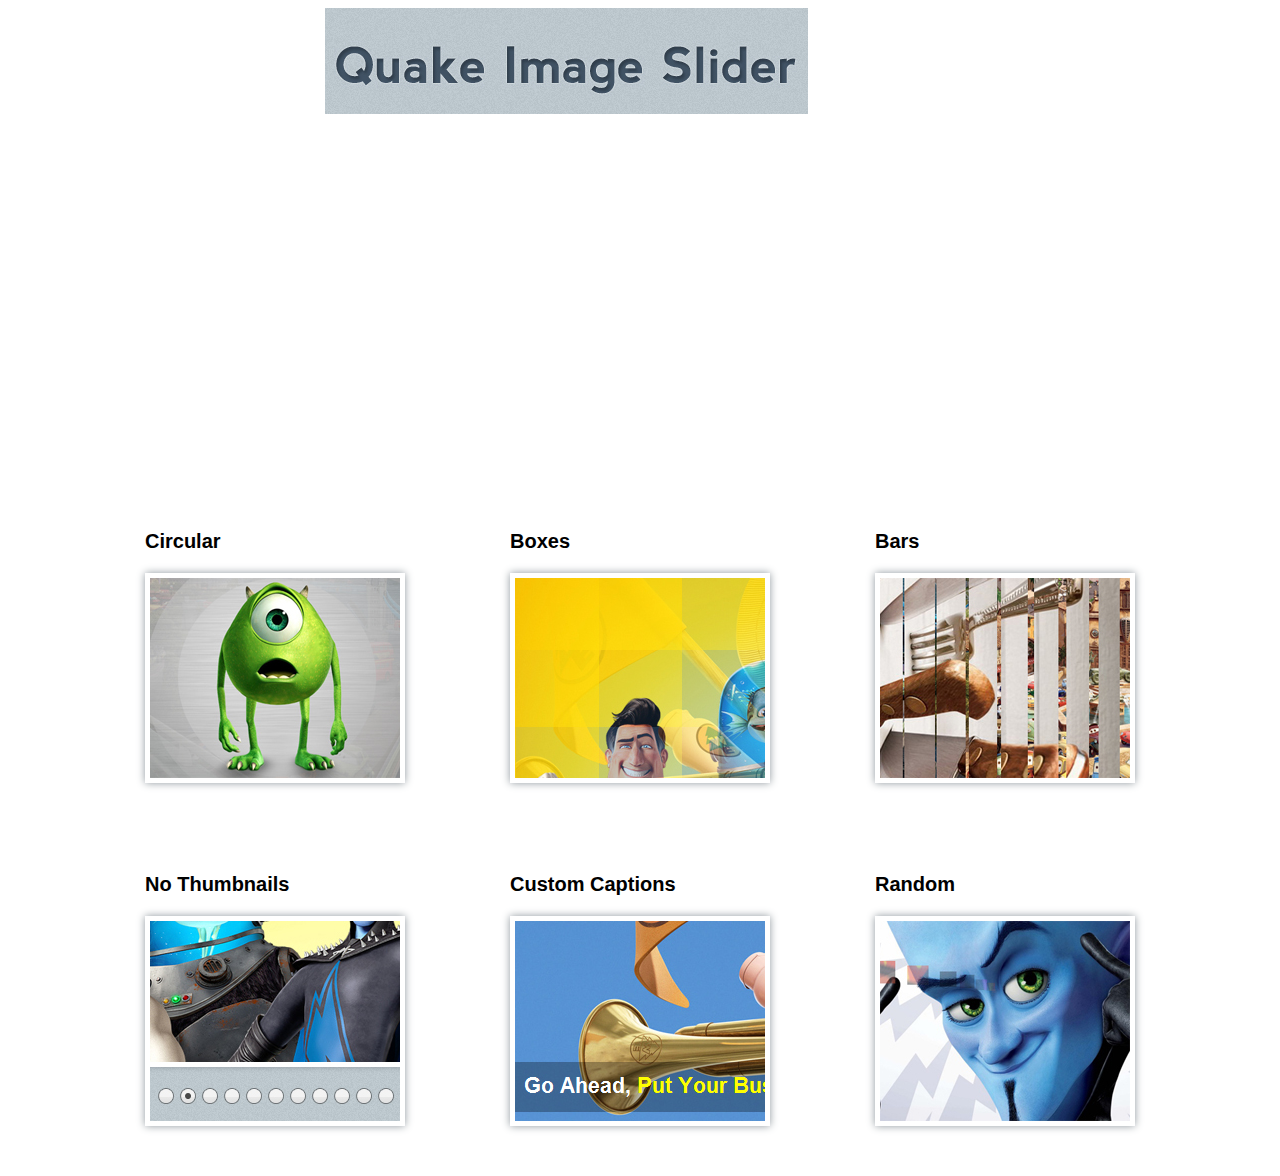
<file: without-thumbs.htm>
﻿<!DOCTYPE html PUBLIC "-//W3C//DTD XHTML 1.0 Transitional//EN" "http://www.w3.org/TR/xhtml1/DTD/xhtml1-transitional.dtd">
<html xmlns="http://www.w3.org/1999/xhtml">
<head>
    <title>Without Thumbnail Demo::jQuery Quake Image Slider Plugin::</title>
    <link href="css/demo.css" rel="stylesheet" type="text/css" />
    <link href="css/quake.slider.css" rel="stylesheet" type="text/css" />
    <script src="js/jquery.min.js" type="text/javascript"></script>
    <script src="js/quake.slider-min.js" type="text/javascript"></script>
    <script type="text/javascript">
        $(document).ready(function () {
            $('.quake-slider').quake({ effects: ['swirlFadeIn', 'swirlFadeOut', 'swirlFadeIn', 'linearPealReverse', 'slideIn', 'swirlFadeIn', 'explodeFancy'],
                thumbnails: false,
                hasNextPrev: true,
                captionOpacity: '0.3'             

            });                      

        });
    </script>
   
</head>
<body>
    <div class="wrapper">
        <div class="logo">
            <img src="images/logo.jpg" alt="jQuery Image Slider Plugin: Quake Image Slider" /></div>
         <div class="quake-slider">
            <div class="quake-slider-images">
                <a target="_blank" href="http://www.egrappler.com/free-premium-website-template-clean-business/">
                    <img src="images/1.jpg" alt="Clean Business Free Business Website Premium Template" />
                </a><a target="_blank" href="http://www.egrappler.com/free-premium-html-adminbackend-template-for-web-applications-bluewhale-admin/">
                    <img src="images/2.jpg" alt="Free Premium HTML Admin/Backend Template for Web Applications" /></a>
                <a target="_blank" href="http://www.egrappler.com/free-html-jquery-portfolio-template-mni-html-vcard/">
                    <img src="images/3.jpg" alt="Free HTML jQuery Portfolio Template" />
                </a><a target="_blank" href="http://www.egrappler.com/jquery-clean-and-simple-tooltips-gips/">
                    <img src="images/4.jpg" alt="jQuery Clean and Simple Tooltips Plugin" />
                </a><a target="_blank" href="http://www.egrappler.com/jquery-plugin-for-on-demand-search-box-seacrhmeme/">
                    <img src="images/5.jpg" alt="jQuery Plugin for On Demand Search Box" />
                </a><a target="_blank" href="http://www.egrappler.com/multi-level-hierarchical-jquery-menu-jqsimplemenu/">
                    <img src="images/6.jpg" alt="Multi Level Hierarchical jQuery Menu" />
                </a><a target="_blank" href="http://www.egrappler.com/xml-driven-vertical-news-scroller-script-using-html-and-jquery-vscroller/">
                    <img src="images/9.jpg" alt="XML Driven Vertical New Scroller Script Using HTML and jQuery" />
                </a><a target="_blank" href="http://www.egrappler.com/jquery-spin-button-plugin-smart-spin/">
                    <img src="images/16.jpg" alt="jQuery Spin Button Control Plugin" />
                </a>
            </div>
            <div class="quake-slider-captions">
                <div class="quake-slider-caption">
                    Clean Business, <span class='quake-highlight'><a target="_blank" href="http://www.egrappler.com/free-premium-website-template-clean-business/">
                        Premium HTML Template.</a></span> A Free Business Website Template.</div>
                <div class="quake-slider-caption">
                    BlueWhale Admin, <span class='quake-highlight'><a target="_blank" href="http://www.egrappler.com/free-premium-html-adminbackend-template-for-web-applications-bluewhale-admin/">
                        Premium HTML Admin Template.</a></span> Free Premium Admin Template.</div>               
             
                <div class="quake-slider-caption">
                    SearchMeme, <span class='quake-highlight'><a target="_blank" href="http://www.egrappler.com/jquery-plugin-for-on-demand-search-box-seacrhmeme/">
                        Fancy Search Box.</a></span> jQuery Plugin for On Demand Search Box.</div>                
                <div class="quake-slider-caption">
                    VScroller, <span class='quake-highlight'><a target="_blank" href="http://www.egrappler.com/xml-driven-vertical-news-scroller-script-using-html-and-jquery-vscroller/">
                        New Scroller.</a></span> XML Driven Vertical New Scroller Script Using HTML
                    and jQuery.</div>             
                <div class="quake-slider-caption">
                    SmartValidate, <span class='quake-highlight'><a target="_blank" href="http://www.egrappler.com/jquery-credit-card-validation-plugin-smart-validate/">
                        Credit Card Validator.</a></span> jQuery Credit Card Validation Plugin.</div>
                
                <div class="quake-slider-caption">
                    Carousel, <span class='quake-highlight'><a target="_blank" href="http://www.egrappler.com/jquery-contentthumbnail-slder-v2-0-jscarousel-v2-0/">
                        Content Slider.</a></span> jQuery Content/Thumbnail Carousel Slider Plugin.</div>
                <div class="quake-slider-caption">
                    dNews, <span class='quake-highlight'><a target="_blank" href="http://www.egrappler.com/rss-driven-dynamic-jquery-news-slider-plugin-dynamic-news/">
                        News Slider.</a></span> RSS Driven Dynamic jQuery News Slider Plugin.</div>
                <div class="quake-slider-caption">
                    SmartPaginator, <span class='quake-highlight'><a target="_blank" href="http://www.egrappler.com/jquery-pagination-plugin-smart-paginator/">
                        Pagination Plugin.</a></span> jQuery Pagination Plugin.</div>               
            </div>
        </div>
    </div>
    <div class="clear">
    </div>
    <div class="wrapper">
        <ul class="labels">
            <li>Circular</li>
            <li>Boxes</li>
            <li class="last">Bars</li>
        </ul>
    </div>
    <div class="clear">
    </div>
    <div class="wrapper">
        <div class="item">
            <a href="circular.htm">
                <img src="images/effect-circular.jpg" width="250" height="200" />
            </a>
        </div>
        <div class="item">
            <a href="boxes.htm">
                <img src="images/effect-boxes.jpg" width="250" height="200" /></a>
        </div>
        <div class="item">
            <a href="bars.htm" class="last">
                <img src="images/effect-bars.jpg" width="250" height="200" /></a>
        </div>
    </div>
    <div class="clear">
    </div>
    <div class="wrapper">
        <ul class="labels">
            <li>No Thumbnails</li>
            <li>Custom Captions</li>
            <li class="last">Random</li>
        </ul>
    </div>
    <div class="clear">
    </div>
    <div class="wrapper">
        <div class="item">
            <a href="without-thumbs.htm">
                <img src="images/nothumb.jpg" width="250" height="200" /></a></div>
        <div class="item">
            <a href="custom-captions.htm">
                <img src="images/custom-captions.jpg" width="250" height="200" /></a></div>
        <div class="item">
            <a href="without-next-prev.htm" class="last">
                <img src="images/random.jpg" width="250" height="200" /></a></div>
    </div>
   
</body>
</html>
</file>
<file: css/demo.css>
﻿img
{
    border: none;
}
body.plain
{
    background: url(../images/plain-bg.jpg);
    width: 100%;
}
body.dark-room
{
    background: url(../images/dark-room-bg.jpg);
    width: 100%;
}
body.violet
{
    background: url(../images/violet-bg.jpg);
    width: 100%;
}
.wrapper
{
    width: 990px;
    margin: 0 auto;
    margin-bottom: 50px;
}
.logo
{
    width: 630px;
    margin: 0 auto;
    margin-bottom: 20px;
}
.clear
{
    clear: both;
    margin: 0;
    padding: 0;
}
.more-demos
{
    width: 420px;
    margin: 0 auto;
    margin-top: 80px;
}

.item a
{
    border: 5px solid #fff;
    box-shadow: 0px 0px 8px #90989e;
    width: 250px;
    height: 200px;
    margin: 20px 105px 50px 0px;
    float: left;
    cursor: pointer;
}

.item a.last
{
    margin-right: 0px;
}

.labels
{
    margin: 0;
    padding: 0;
    margin-top: 40px;
    float: left;
}
.labels li
{
    display: inline;
    float: left;
    width: 365px;
    font-family: Helvetica, Arial, sans-serif;
    font-size: 20px;
    font-weight: bold;
}
.labels li.last
{
    width: 250px;
}
.demo-side-bar
{
    float: right !important;
}

.quake-slider-wrapper
{
    background-color: White;
}
</file>
<file: css/quake.slider.css>
.quake-slider-wrapper
{
    position: relative;
}
.quake-slider
{
    position: relative;
    overflow: hidden;
}
.quake-nav
{
    position: absolute;
    z-index: 10000;
    top: 45%;
}
.quake-nav a
{
    position: absolute;
    text-decoration: none;
    background-repeat: no-repeat;
    z-index: 10000;
    cursor: pointer;
    text-indent: -9999px;
    -webkit-touch-callout: none;
    -webkit-user-select: none;
    -khtml-user-select: none;
    -moz-user-select: none;
    -ms-user-select: none;
    -o-user-select: none;
    user-select: none;
}
.quake-prev
{
    left: 0px;
}
.quake-next
{
    right: 0px;
}
.quake-slider-caption-container
{
    position: absolute;
    z-index: 101;
    padding: 0;
}
.quake-slider-caption
{
    position: absolute;
    z-index: 102;
    padding: 0;
}

.quake-nav-wrapper
{
    position: relative;
    z-index: 102;
}
.quake-nav-container
{
    margin: auto;
    margin-top: 20px;
}
.quake-nav-control
{
    cursor: pointer;
    display: inline-block;
    text-indent: -9999px;
    -webkit-touch-callout: none;
    -webkit-user-select: none;
    -khtml-user-select: none;
    -moz-user-select: none;
    -ms-user-select: none;
    -o-user-select: none;
    user-select: none;
    outline: none;
}

.quake-link
{
    position: absolute;
    z-index: 101;
}
.quake-thumbnail
{
    position: absolute;
    z-index: 111;
    overflow: hidden;
}
.quake-thumbnail-preview
{
    overflow: hidden;
}
.quake-thumbnail-preview img
{
    border: none;
}
</file>
<file: skins/plain/quake.skin.css>
.quake-slider
{
    background: url('images/loading.gif') no-repeat center;
    width: 990px;
    height: 306px;
    border: 5px solid #fff;
    box-shadow: 0px 0px 8px #90989e;
    background-color: White;
}
.quake-nav
{
    width:1000px;
}
.quake-nav a
{
    width: 37px;
    height: 38px;
}
.quake-prev
{
    background-image: url('images/arrow-left.png');
    margin-left:10px;
}
.quake-next
{
    background-image: url('images/arrow-right.png');
    margin-right:10px;
}
.quake-prev:hover
{
    background-image: url('images/arrow-left-active.png');
}
.quake-next:hover
{
    background-image: url('images/arrow-right-active.png');
}

.quake-slider-caption-container
{
    background-color: white;
}
.quake-slider-caption-container.vertical
{
    width: 220px;
    height: 310px;
    padding-left: 25px;
}
.quake-slider-caption-container.horizontal
{
    width: 990px;
    height: 50px;
    padding-left: 20px;
}
.quake-slider-caption-container.vertical.left
{
    left: 0px;
    margin-left: 10px;
}
.quake-slider-caption-container.vertical.right
{
    margin-right: 10px;
    right: 0px;
}
.quake-slider-caption-container.horizontal.top
{
    top: 0px;
    margin-top: 10px;
}
.quake-slider-caption-container.horizontal.bottom
{
    bottom: 0px;
    margin-bottom: 20px;
}
.quake-slider-caption
{
    color: white;
    font-weight: bold;
    font-size: 22px;
    font-family: Arial;
    padding: 10px;
     line-height:1.5em;
    word-spacing:.2em;
}
.quake-slider-caption.vertical
{
    width: 210px;
    height: 306px;
}
.quake-slider-caption.horizontal
{
    width: 990px;
    height: 50px;
}
.quake-slider-caption.vertical.left
{
    left: 0px;
    margin-left: 10px;
}
.quake-slider-caption.vertical.right
{
    right: 0px;
    margin-right: 10px;
}
.quake-slider-caption.horizontal.top
{
    top: 0px;
    margin-top: 10px;
}
.quake-slider-caption.horizontal.bottom
{
    bottom: 0px;
    margin-bottom: 0px;
}
.quake-nav-wrapper
{
    margin:0;
    padding:0;
    width: 990px;
    top: 0;
    left: 0;
}
.quake-nav-wrapper.outside
{
    margin-top: 20px;
}
.quake-nav-wrapper.inside
{
    margin: -60px auto;
    top: 0;
    left: 0;
    width:140px;
    padding:7px;
    padding-top:15px;
    background-image:url('images/transparent.png');
    -webkit-border-radius: 8px;
    border-radius: 8px;
    -moz-border-radius: 8px;    
}
.quake-nav-container
{
    padding:0;
    margin: auto;
}
.quake-nav-control
{
    width: 22px;
    height: 22px;
    background-image: url('images/circle.png');
    background-repeat: no-repeat;
}
.quake-nav-control.active
{
    background-image: url('images/circle-active.png');
}
.quake-highlight
{
    color: Yellow;
}
.quake-highlight a
{
    color: Yellow;
}
.quake-link
{
    position: absolute;
    z-index: 101;
}
.quake-thumbnail
{
    width: 98px;
    height: 76px;
    background: url('images/thumb_bg.png') no-repeat center center;
}
.quake-thumbnail-preview
{
    width: 84px;
    height: 48px;
    margin: 7px 0 0 7px;
    background-color: White;
}
.quake-thumbnail-preview img
{
    border: none;
}
</file>
<file: skins/violet/quake.skin.css>
.quake-slider
{
    background: url('images/loading.gif') no-repeat center;
    width: 990px;
    height: 306px;
    border: 1px solid #c0c0c0;
    box-shadow: 0px 0px 8px #90989e;
    background-color: White;
}
.quake-nav
{
    width: 1000px;
}
.quake-nav a
{
    width: 37px;
    height: 38px;
}
.quake-prev
{
    background-image: url('images/arrow-left.png');
    margin-left: 10px;
}
.quake-next
{
    background-image: url('images/arrow-right.png');
    margin-right: 10px;
}
.quake-prev:hover
{
    background-image: url('images/arrow-left-active.png');
}
.quake-next:hover
{
    background-image: url('images/arrow-right-active.png');
}

.quake-slider-caption-container
{
    background-image: url('images/caption-wrapper.png');
    position: absolute;
    z-index: 9998;
    top: 0px;
}
.quake-slider-caption-container.vertical
{
    width: 643px;
    height: 68px;
    padding-left: 20px;
}
.quake-slider-caption-container.horizontal
{
    width: 643px;
    height: 68px;
    padding-left: 20px;
}
.quake-slider-caption-container.vertical.left
{
    margin-right: -20px;
    margin-top: 20px;
    right: 0px;
}
.quake-slider-caption-container.vertical.right
{
    margin-right: -20px;
    margin-top: 20px;
    right: 0px;
}
.quake-slider-caption-container.horizontal.top
{
    margin-right: -20px;
    margin-top: 20px;
    right: 0px;
}
.quake-slider-caption-container.horizontal.bottom
{
    margin-right: -20px;
    margin-top: 20px;
    right: 0px;
}
.quake-slider-caption
{
    color: #505050;
    font-weight: bold;
    font-size: 14px;
    font-family: Arial;
    padding: 38px 10px 10px 10px;
    position: absolute;
    top: 0px;
    z-index: 9999; 
    
}
.quake-slider-caption.vertical
{
    width: 643px;
    height: 68px;
}
.quake-slider-caption.horizontal
{
    width: 643px;
    height: 68px;
}
.quake-slider-caption.vertical.left
{
    right: 0px;
    margin-right: -20px;
}
.quake-slider-caption.vertical.right
{
    right: 0px;
    margin-right: -20px;
}
.quake-slider-caption.horizontal.top
{
    right: 0px;
    margin-right: -20px;
}
.quake-slider-caption.horizontal.bottom
{
    right: 0px;
    margin-right: -20px;
}
.quake-nav-wrapper
{
    margin: 0;
    padding: 0;
    width: 990px;
    top: 0;
    left: 0;
    background-image: url('images/nav-bg.png');
    background-position:center;
    height: 42px;
    border-left: 1px solid #c0c0c0;
    border-right: 1px solid #c0c0c0;
    border-bottom: 1px solid #c0c0c0;
    box-shadow: 0px 0px 8px #90989e;
}
.quake-nav-wrapper.outside
{
    margin-top: 0px;
}
.quake-nav-wrapper.inside
{
    margin: -60px auto;
    top: 0;
    left: 0;
    width: 140px;
    padding: 7px;
    padding-top: 15px;
    background-image: url('images/transparent.png');
    -webkit-border-radius: 8px;
    border-radius: 8px;
    -moz-border-radius: 8px;
}
.quake-nav-container
{
    padding: 0;
    margin: auto;
    padding-top: 10px;
}
.quake-nav-control
{
    width: 22px;
    height: 22px;
    background-image: url('images/circle.png');
    background-repeat: no-repeat;
}
.quake-nav-control.active
{
    background-image: url('images/circle-active.png');
}
.quake-highlight
{
    color: Yellow;
}
.quake-highlight a
{
    color: Yellow;
}
.quake-link
{
    position: absolute;
    z-index: 101;
}
.quake-thumbnail
{
    width: 98px;
    height: 76px;
    background: url('images/thumb_bg.png') no-repeat center center;
}
.quake-thumbnail-preview
{
    width: 84px;
    height: 48px;
    margin: 7px 0 0 7px;
    background-color: White;
}
.quake-thumbnail-preview img
{
    border: none;
}
.quake-nav
{
    top: 102% !important;
}
</file>
